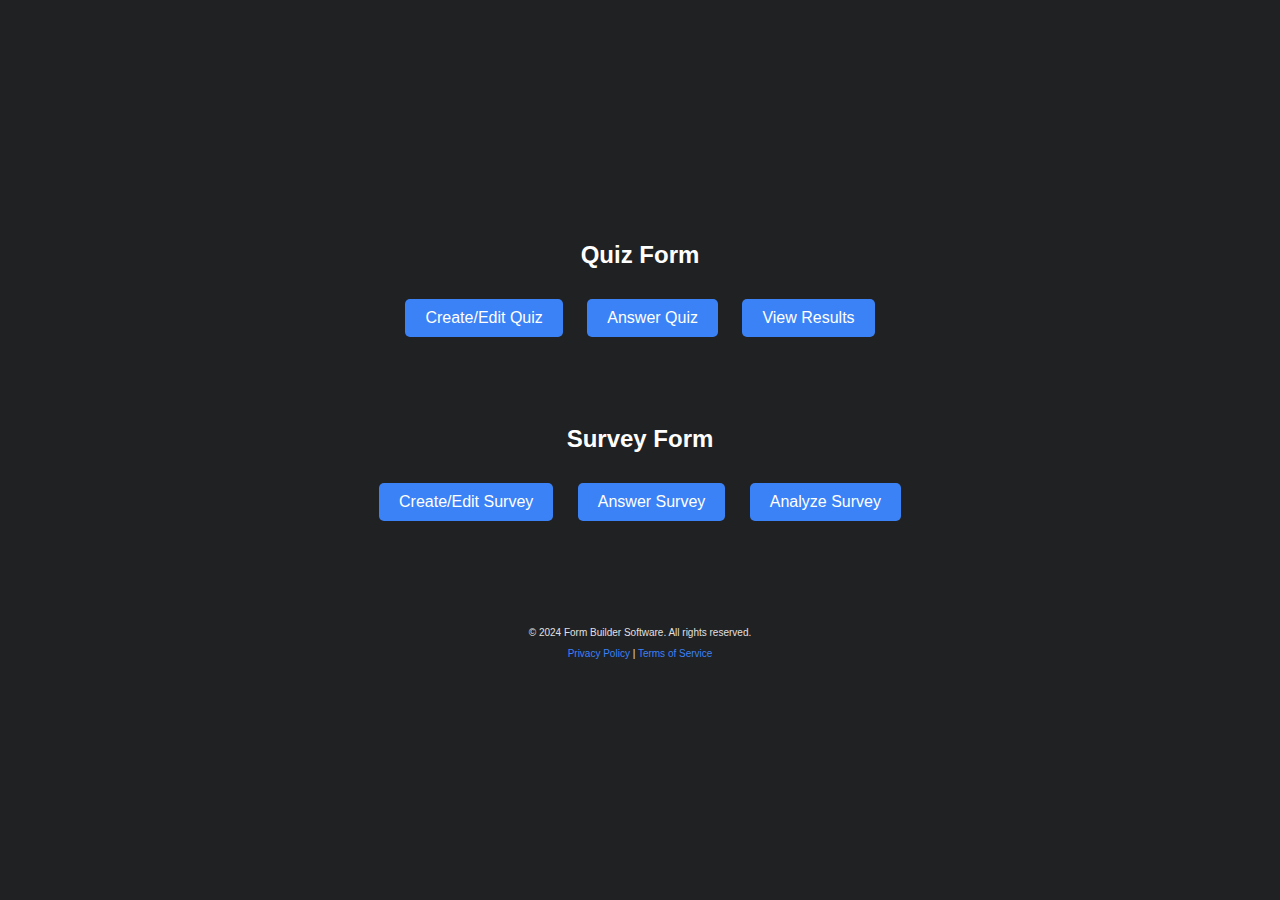
<file: index.html>
<!DOCTYPE html>
<html lang="en">
<head>
    <meta charset="UTF-8">
    <meta name="viewport" content="width=device-width, initial-scale=1.0">
    <title>Form Builder</title>
    <link rel="shortcut icon" href="Form Builder logo.png" type="image/x-icon">
    <link rel="stylesheet" href="style.css">
</head>
<body>
    <div>
        <h2>Quiz Form</h2>
        <button onclick="openPage('teacher.html')">Create/Edit Quiz</button>
        <button onclick="openPage('student.html')">Answer Quiz</button>
        <button onclick="openPage('results.html')">View Results</button>
    </div><br>
    <div>
        <h2>Survey Form</h2>
        <button onclick="openPage('create-survey.html')">Create/Edit Survey</button>
        <button onclick="openPage('answer-survey.html')">Answer Survey</button>
        <button onclick="openPage('analyze-survey.html')">Analyze Survey</button>
    </div><br><br>
    <footer style="background-color: #202123; color: #E0E0E0; padding: 20px; text-align: center;">
        <div>
            <p>&copy; 2024 Form Builder Software. All rights reserved.</p>
            <p>
                <a href="https://github.com/Jeevasuryaa/Form-Builder/blob/main/privacy-policy.txt" target="_blank" style="color: #3B82F6; text-decoration: none;">Privacy Policy</a> | 
                <a href="https://github.com/Jeevasuryaa/Form-Builder/blob/main/terms-of-service.txt" target="_blank" style="color: #3B82F6; text-decoration: none;">Terms of Service</a>
            </p>
        </div>
    </footer>    
    <script>
        function openPage(url){
            window.open(url,'_blank');
        }
    </script>
</body>
</html>
</file>
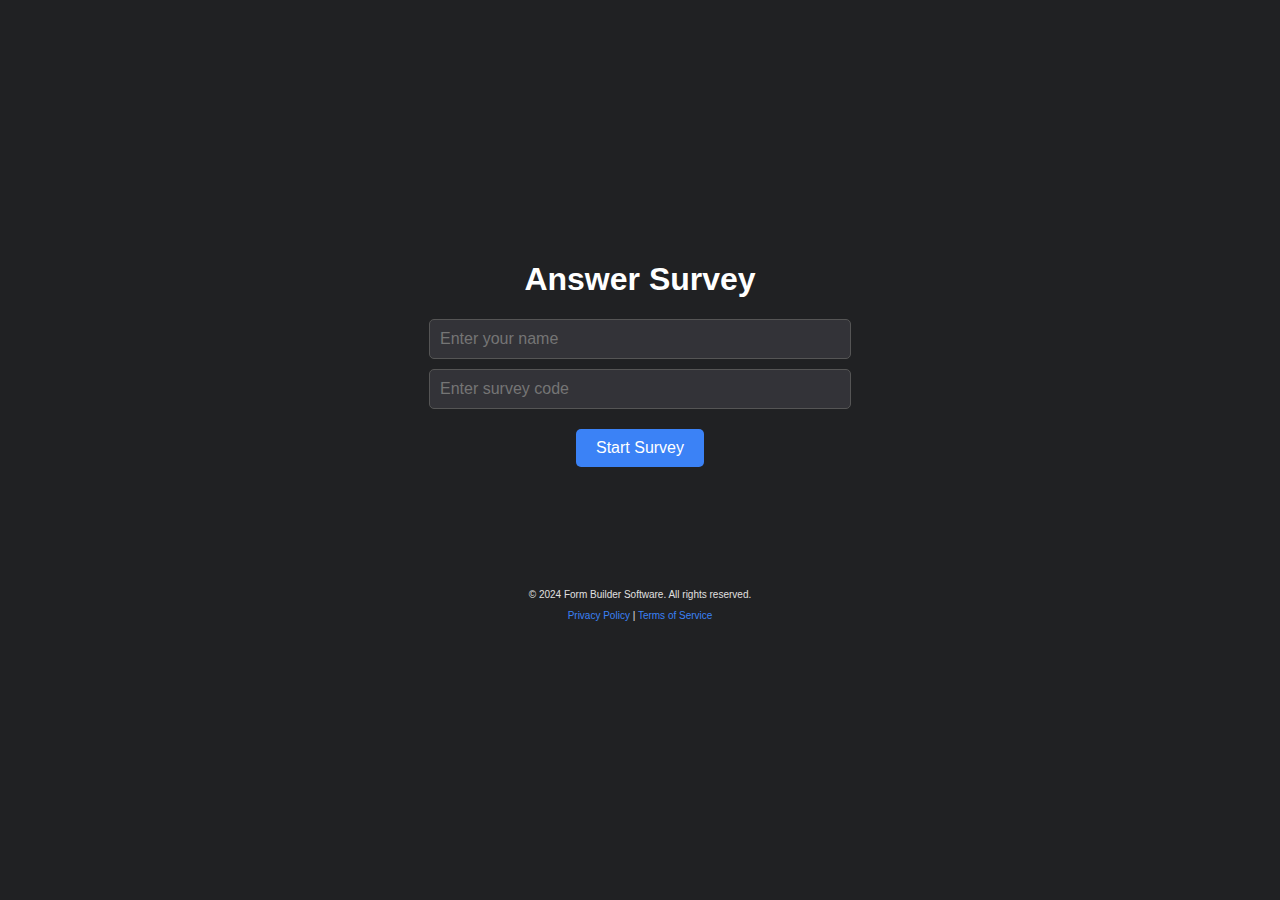
<file: answer-survey.html>
<!DOCTYPE html>
<html lang="en">
<head>
    <meta charset="UTF-8">
    <meta name="viewport" content="width=device-width, initial-scale=1.0">
    <title>Form Builder: Answer Survey</title>
    <link rel="shortcut icon" href="Form Builder logo.png" type="image/x-icon">
    <link rel="stylesheet" href="style.css">
</head>
<body>
    <h1>Answer Survey</h1>
    <input type="text" id="participantName" placeholder="Enter your name">
    <input type="text" id="surveyCode" placeholder="Enter survey code">
    <button onclick="startSurvey()">Start Survey</button>
    <div id="surveyContainer"></div>
    <button onclick="submitSurvey()" id="submitSurveyButton" style="display: none;">Submit Survey</button>
    <p id="resultMessage"></p>
    <footer style="background-color: #202123; color: #E0E0E0; padding: 20px; text-align: center;">
        <div>
            <p>&copy; 2024 Form Builder Software. All rights reserved.</p>
            <p>
                <a href="https://github.com/Jeevasuryaa/Form-Builder/blob/main/privacy-policy.txt" target="_blank" style="color: #3B82F6; text-decoration: none;">Privacy Policy</a> | 
                <a href="https://github.com/Jeevasuryaa/Form-Builder/blob/main/terms-of-service.txt" target="_blank" style="color: #3B82F6; text-decoration: none;">Terms of Service</a>
            </p>
        </div>
    </footer>
    <script>
        let currentSurvey=null;
        function startSurvey(){
            const surveyCode=document.getElementById('surveyCode').value.toUpperCase();
            const surveys=JSON.parse(localStorage.getItem('surveys'));
            if(!surveys || !surveys[surveyCode]){
                alert('Invalid survey code.');
                return;
            }
            currentSurvey=surveys[surveyCode];
            if(currentSurvey.responses[document.getElementById('participantName').value]){
                alert('You have already submitted this survey.');
                return;
            }
            const surveyContainer=document.getElementById('surveyContainer');
            surveyContainer.innerHTML='';
            currentSurvey.questions.forEach((question,index)=>{
                const questionDiv=document.createElement('div');
                questionDiv.innerHTML=`<p>${index + 1}. ${question.question}</p>`;
                question.options.forEach((option,i)=>{
                    questionDiv.innerHTML+=`
                        <input type="radio" name="question${index}" value="${i}">
                        <label>${option}</label><br>
                    `;
                });
                surveyContainer.appendChild(questionDiv);
            });
            document.getElementById('submitSurveyButton').style.display='block';
        }
        function submitSurvey(){
            const participantName=document.getElementById('participantName').value;
            const surveyCode=document.getElementById('surveyCode').value.toUpperCase();
            if(!participantName || !surveyCode || !currentSurvey){
                alert('Please fill out your name, survey code, and start the survey.');
                return;
            }
            if(currentSurvey.responses[participantName]!==undefined){
                alert('You have already submitted this survey.');
                return;
            }
            const responses=[];
            currentSurvey.questions.forEach((question,index)=>{
                const selectedOption=document.querySelector(`input[name="question${index}"]:checked`);
                responses.push(selectedOption ? parseInt(selectedOption.value) : null);
            });

            currentSurvey.responses[participantName]=responses;
            const surveys=JSON.parse(localStorage.getItem('surveys'));
            surveys[surveyCode]=currentSurvey;
            localStorage.setItem('surveys',JSON.stringify(surveys));
            document.getElementById('resultMessage').innerText = 'Survey submitted successfully.';
            document.getElementById('submitSurveyButton').style.display = 'none';
            document.querySelectorAll('input[type="radio"]').forEach(input => input.disabled = true);
        }
    </script>
</body>
</html>
</file>
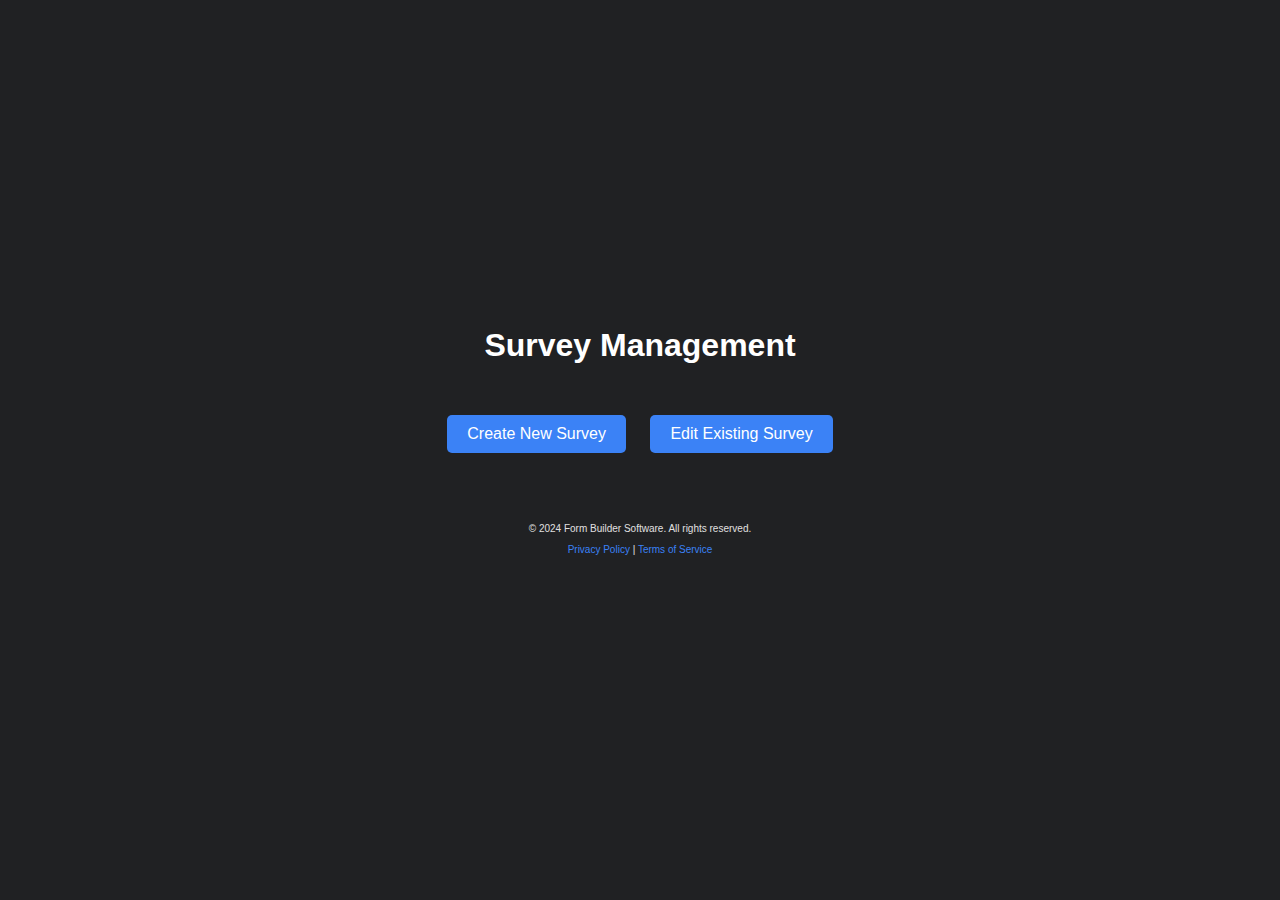
<file: create-survey.html>
<!DOCTYPE html>
<html lang="en">
<head>
    <meta charset="UTF-8">
    <meta name="viewport" content="width=device-width, initial-scale=1.0">
    <title>FormBuilder: Create/Edit Survey</title>
    <link rel="shortcut icon" href="Form Builder logo.png" type="image/x-icon">
    <link rel="stylesheet" href="style.css">
</head>
<body>
    <h1>Survey Management</h1>
    <div>
        <button onclick="chooseOption('new')">Create New Survey</button>
        <button onclick="chooseOption('edit')">Edit Existing Survey</button>
    </div>
    <div id="surveySection" style="display: none;">
        <div id="editSurveyCodeSection" style="display: none;">
            <input type="text" id="existingSurveyCode" placeholder="Enter existing survey code">
            <button onclick="loadSurvey()">Load Survey</button>
        </div>
        <div id="questions">
            <div class="question">
                <input type="text" placeholder="Enter Survey Question" class="question-input">
                <div class="options">
                    <input type="text" placeholder="Option 1" class="option-input">
                    <input type="text" placeholder="Option 2" class="option-input">
                    <input type="text" placeholder="Option 3" class="option-input">
                    <input type="text" placeholder="Option 4" class="option-input">
                </div>
            </div>
        </div>
        <button onclick="addSurveyQuestion()">Add Survey Question</button>
        <button onclick="generateSurvey()">Save Survey</button>
        <p id="surveyCode"></p>
    </div>
    <footer style="background-color: #202123; color: #E0E0E0; padding: 20px; text-align: center;">
        <div>
            <p>&copy; 2024 Form Builder Software. All rights reserved.</p>
            <p>
                <a href="https://github.com/Jeevasuryaa/Form-Builder/blob/main/privacy-policy.txt" target="_blank" style="color: #3B82F6; text-decoration: none;">Privacy Policy</a> | 
                <a href="https://github.com/Jeevasuryaa/Form-Builder/blob/main/terms-of-service.txt" target="_blank" style="color: #3B82F6; text-decoration: none;">Terms of Service</a>
            </p>
        </div>
    </footer>
    <script>
        let surveys=JSON.parse(localStorage.getItem('surveys')) || {};
        let currentSurveyCode=null;
        function chooseOption(option){
            document.getElementById('surveySection').style.display='block';
            if(option==='new'){
                document.getElementById('editSurveyCodeSection').style.display='none';
                clearSurveyForm();
            } else if(option==='edit'){
                document.getElementById('editSurveyCodeSection').style.display='block';
            }
        }
        function loadSurvey(){
            const surveyCode=document.getElementById('existingSurveyCode').value.toUpperCase();
            if(!surveys[surveyCode]){
                alert('Survey code not found.');
                return;
            }
            currentSurveyCode=surveyCode;
            const surveyData=surveys[surveyCode];
            populateSurveyForm(surveyData);
        }
        function populateSurveyForm(surveyData){
            const questionsContainer=document.getElementById('questions');
            questionsContainer.innerHTML='';
            surveyData.questions.forEach((question)=>{
                const questionDiv=document.createElement('div');
                questionDiv.className='question';
                questionDiv.innerHTML=`
                    <input type="text" value="${question.question}" class="question-input">
                    <div class="options">
                        <input type="text" value="${question.options[0]}" class="option-input">
                        <input type="text" value="${question.options[1]}" class="option-input">
                        <input type="text" value="${question.options[2]}" class="option-input">
                        <input type="text" value="${question.options[3]}" class="option-input">
                    </div>
                `;
                questionsContainer.appendChild(questionDiv);
            });
        }
        function addSurveyQuestion(){
            const questionDiv=document.createElement('div');
            questionDiv.className='question';
            questionDiv.innerHTML=`
                <input type="text" placeholder="Enter Survey Question" class="question-input">
                <div class="options">
                    <input type="text" placeholder="Option 1" class="option-input">
                    <input type="text" placeholder="Option 2" class="option-input">
                    <input type="text" placeholder="Option 3" class="option-input">
                    <input type="text" placeholder="Option 4" class="option-input">
                </div>
            `;
            document.getElementById('questions').appendChild(questionDiv);
        }
        function generateSurvey(){
            const questionElements=document.getElementsByClassName('question');
            const questions=[];
            for(let questionElement of questionElements){
                const questionText=questionElement.querySelector('.question-input').value;
                const optionInputs=questionElement.querySelectorAll('.option-input');
                const options=Array.from(optionInputs).map(input=>input.value);
                if(!questionText || options.some(option=>!option)){
                    alert('Please fill out all fields for each question.');
                    return;
                }
                questions.push({
                    question: questionText,
                    options: options
                });
            }
            currentSurveyCode=currentSurveyCode || Math.random().toString(36).substring(2,8).toUpperCase();
            surveys[currentSurveyCode]={questions,responses:{}};
            localStorage.setItem('surveys',JSON.stringify(surveys));
            document.getElementById('surveyCode').innerText=`Survey Code: ${currentSurveyCode}`;
            alert(`Survey saved with code: ${currentSurveyCode}`);
        }
        function clearSurveyForm(){
            currentSurveyCode=null;
            document.getElementById('questions').innerHTML=`
                <div class="question">
                    <input type="text" placeholder="Enter Survey Question" class="question-input">
                    <div class="options">
                        <input type="text" placeholder="Option 1" class="option-input">
                        <input type="text" placeholder="Option 2" class="option-input">
                        <input type="text" placeholder="Option 3" class="option-input">
                        <input type="text" placeholder="Option 4" class="option-input">
                    </div>
                </div>
            `;
        }
    </script>
</body>
</html>
</file>
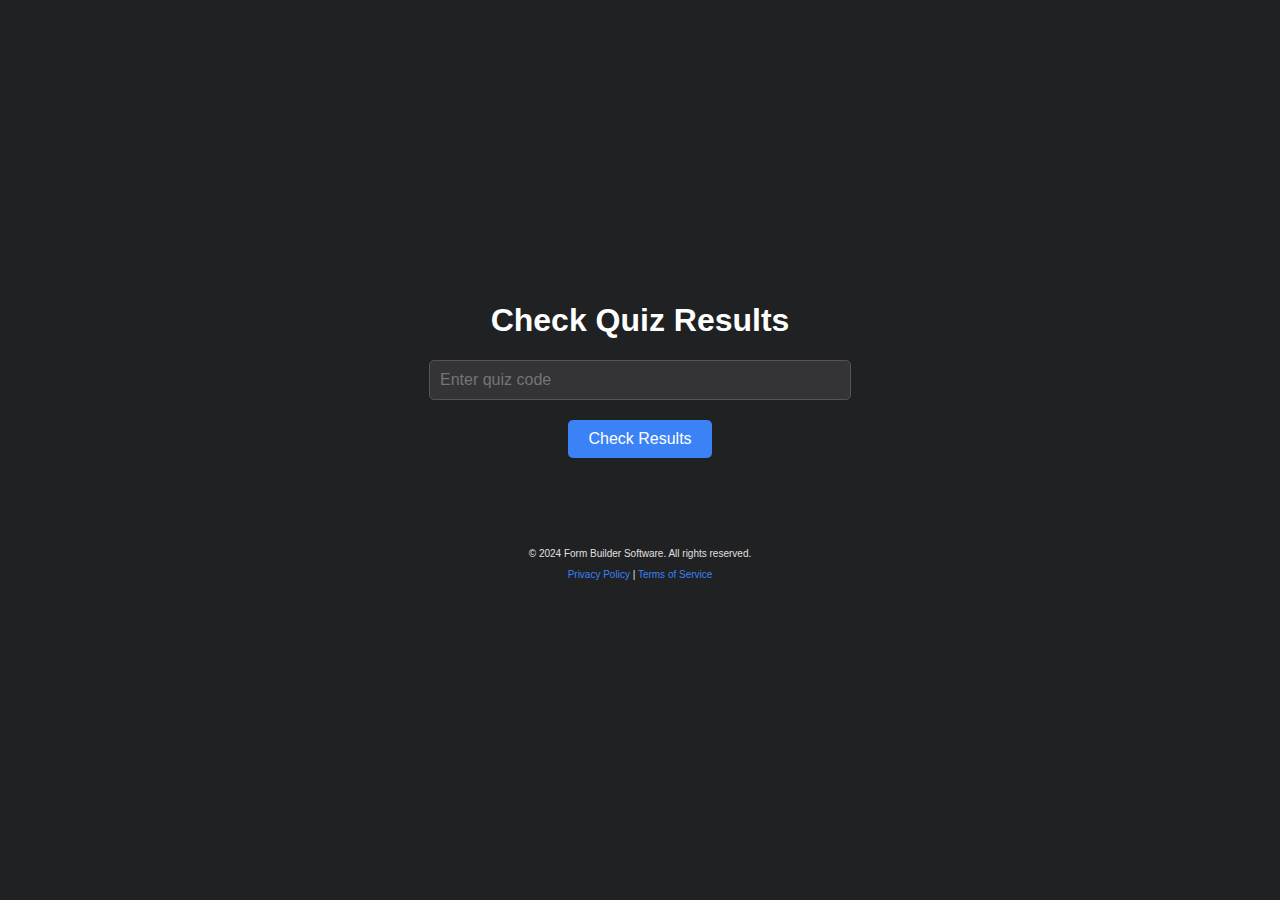
<file: results.html>
<!DOCTYPE html>
<html lang="en">
<head>
    <meta charset="UTF-8">
    <meta name="viewport" content="width=device-width, initial-scale=1.0">
    <title>Form Builder: View Results</title>
    <link rel="shortcut icon" href="Form Builder logo.png" type="image/x-icon">
    <link rel="stylesheet" href="style.css">
</head>
<body>
    <h1>Check Quiz Results</h1>
    <input type="text" id="quizCode" placeholder="Enter quiz code">
    <button onclick="checkResults()">Check Results</button>
    <div id="resultsContainer"></div>
    <footer style="background-color: #202123; color: #E0E0E0; padding: 20px; text-align: center;">
        <div>
            <p>&copy; 2024 Form Builder Software. All rights reserved.</p>
            <p>
                <a href="https://github.com/Jeevasuryaa/Form-Builder/blob/main/privacy-policy.txt" target="_blank" style="color: #3B82F6; text-decoration: none;">Privacy Policy</a> | 
                <a href="https://github.com/Jeevasuryaa/Form-Builder/blob/main/terms-of-service.txt" target="_blank" style="color: #3B82F6; text-decoration: none;">Terms of Service</a>
            </p>
        </div>
    </footer>
    <script>
        function checkResults(){
            const quizCode=document.getElementById('quizCode').value.toUpperCase();
            const quizzes=JSON.parse(localStorage.getItem('quizzes'));
            if(!quizzes || !quizzes[quizCode]){
                alert('Invalid quiz code.');
                return;
            }
            const scores=quizzes[quizCode].scores;
            const totalQuestions=quizzes[quizCode].questions.length;
            const resultsContainer=document.getElementById('resultsContainer');
            resultsContainer.innerHTML='';
            for(const [studentName,score] of Object.entries(scores)){
                const resultDiv=document.createElement('div');
                resultDiv.innerText=`${studentName}: ${score}/${totalQuestions}`;
                resultsContainer.appendChild(resultDiv);
            }
        }
    </script>
</body>
</html>
</file>
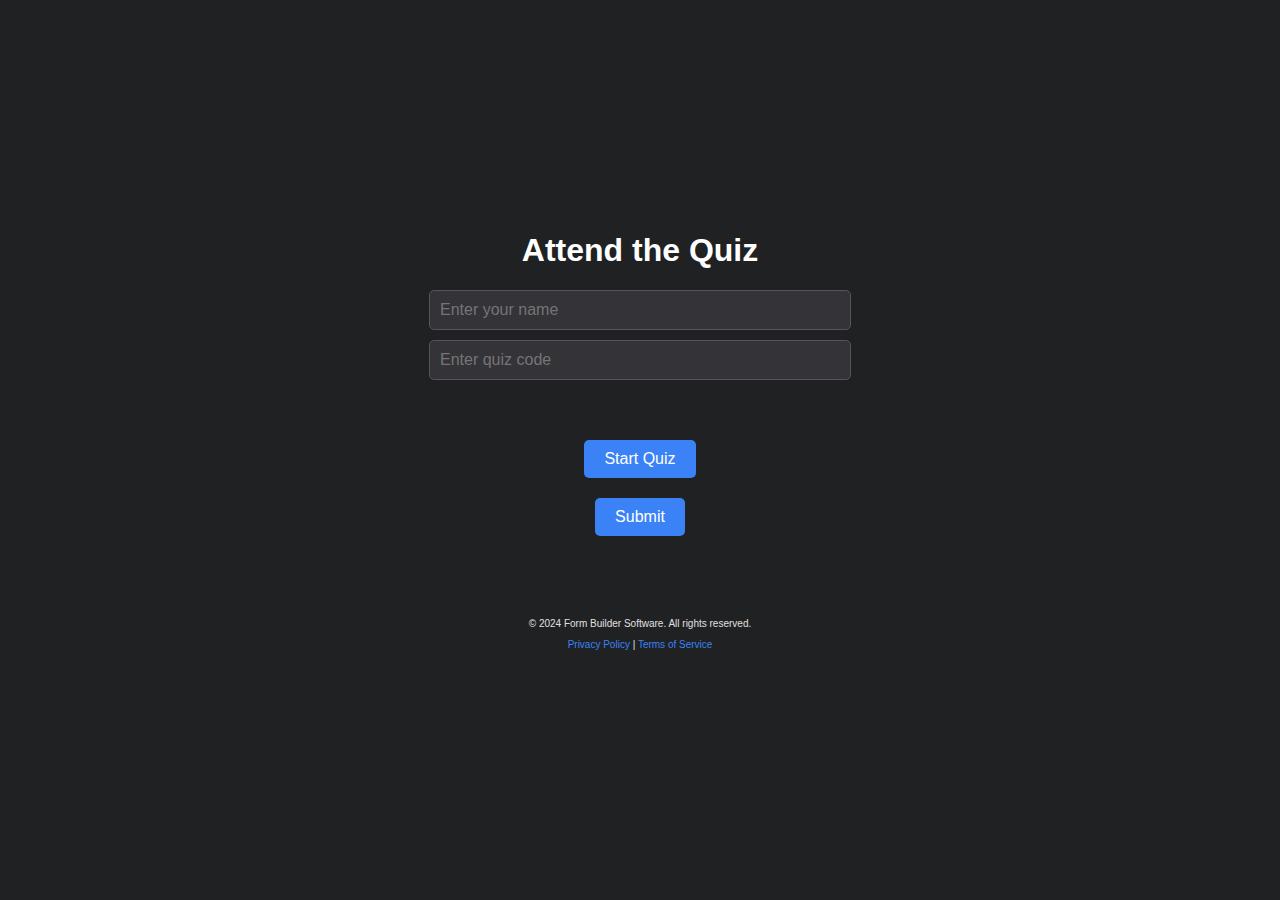
<file: student.html>
<!DOCTYPE html>
<html lang="en">
<head>
    <meta charset="UTF-8">
    <meta name="viewport" content="width=device-width, initial-scale=1.0">
    <title>Form Builder: Answer Quiz</title>
    <link rel="shortcut icon" href="Form Builder logo.png" type="image/x-icon">
    <link rel="stylesheet" href="style.css">
</head>
<body>
    <h1>Attend the Quiz</h1>
    <input type="text" id="studentName" placeholder="Enter your name">
    <input type="text" id="quizCode" placeholder="Enter quiz code">
    <div id="quizContainer"></div>
    <button id="startQuizButton" onclick="startQuiz()">Start Quiz</button>
    <button id="submitQuizButton" onclick="submitQuiz()">Submit</button>
    <p id="score"></p>
    <footer style="background-color: #202123; color: #E0E0E0; padding: 20px; text-align: center;">
        <div>
            <p>&copy; 2024 Form Builder Software. All rights reserved.</p>
            <p>
                <a href="https://github.com/Jeevasuryaa/Form-Builder/blob/main/privacy-policy.txt" target="_blank" style="color: #3B82F6; text-decoration: none;">Privacy Policy</a> | 
                <a href="https://github.com/Jeevasuryaa/Form-Builder/blob/main/terms-of-service.txt" target="_blank" style="color: #3B82F6; text-decoration: none;">Terms of Service</a>
            </p>
        </div>
    </footer>
    <script>
        let currentQuiz=null;
        function startQuiz(){
            const quizCode=document.getElementById('quizCode').value.toUpperCase();
            const quizzes=JSON.parse(localStorage.getItem('quizzes'));
            if(!quizzes||!quizzes[quizCode]){
                alert('Invalid quiz code.');
                return;
            }
            currentQuiz=quizzes[quizCode];
            const quizContainer=document.getElementById('quizContainer');
            quizContainer.innerHTML='';
            currentQuiz.questions.forEach((question, index)=>{
                const questionDiv = document.createElement('div');
                questionDiv.innerHTML = `<p>${index + 1}.${question.question}</p>`;
                question.options.forEach((option, i)=>{
                    questionDiv.innerHTML+=`
                        <input type="radio" name="question${index}" value="${i}">
                        <label>${option}</label><br>
                    `;
                });
                quizContainer.appendChild(questionDiv);
            });
            document.getElementById('startQuizButton').style.display = 'none';
        }
        function submitQuiz(){
            const studentName=document.getElementById('studentName').value;
            const quizCode=document.getElementById('quizCode').value.toUpperCase();
            if(!studentName || !quizCode || !currentQuiz){
                alert('Please fill out your name and quiz code, and start the quiz.');
                return;
            }
            if(currentQuiz.scores[studentName] !== undefined){
                alert('You have already submitted this quiz.');
                return;
            }
            let score=0;
            currentQuiz.questions.forEach((question,index)=>{
                const selectedOption=document.querySelector(`input[name="question${index}"]:checked`);
                if(selectedOption && parseInt(selectedOption.value)===question.correctAnswer){
                    score++;
                }
            });
            currentQuiz.scores[studentName]=score;
            const quizzes=JSON.parse(localStorage.getItem('quizzes'));
            quizzes[quizCode]=currentQuiz;
            localStorage.setItem('quizzes',JSON.stringify(quizzes));
            document.getElementById('score').innerText=`Your score is: ${score}/${currentQuiz.questions.length}`;
            document.querySelectorAll('input[type="radio"]').forEach(input=>input.disabled=true);
        }
    </script>
</body>
</html>
</file>
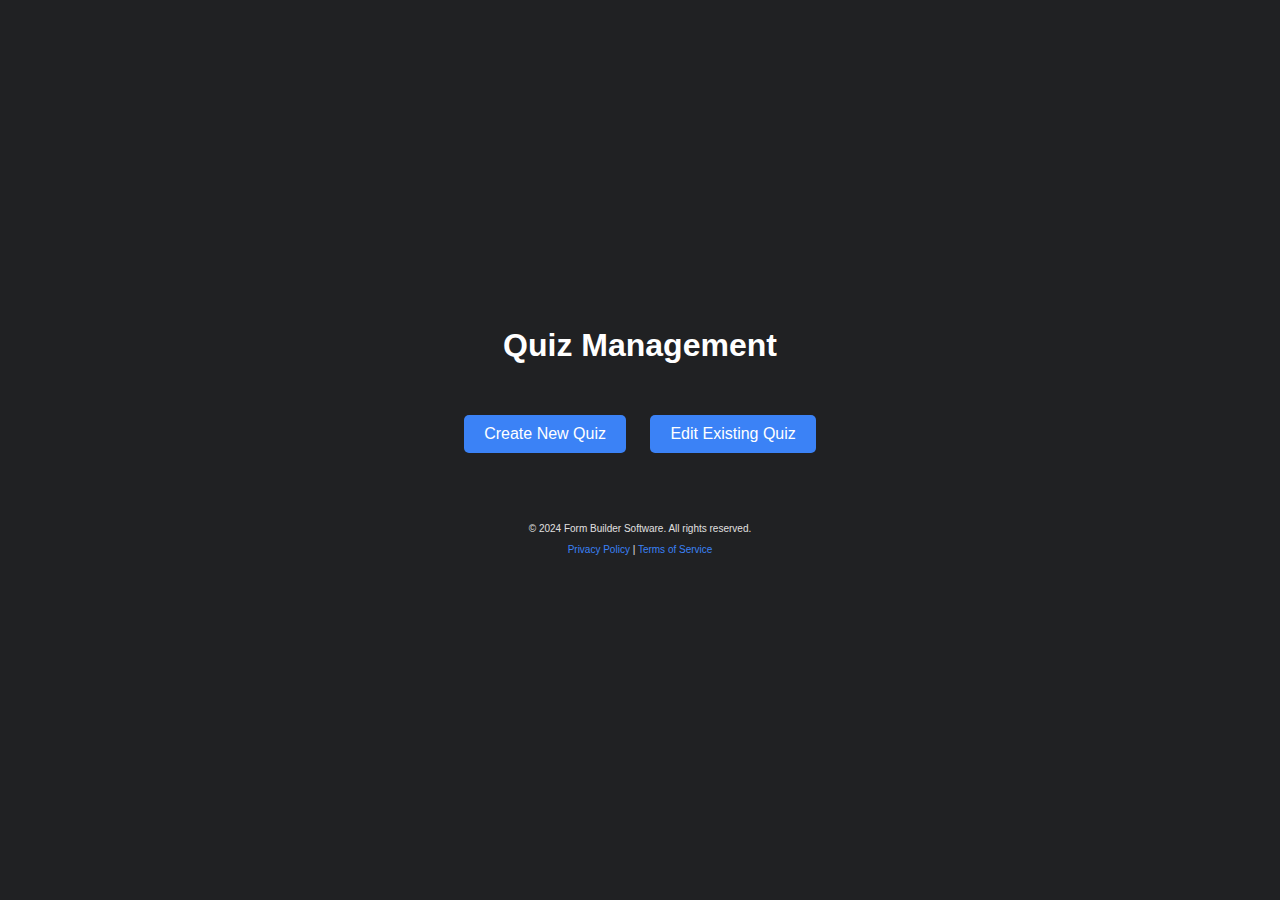
<file: teacher.html>
<!DOCTYPE html>
<html lang="en">
<head>
    <meta charset="UTF-8">
    <meta name="viewport" content="width=device-width, initial-scale=1.0">
    <title>Form Builder: Create/Edit Quiz</title>
    <link rel="shortcut icon" href="Form Builder logo.png" type="image/x-icon">
    <link rel="stylesheet" href="style.css">
</head>
<body>
    <h1>Quiz Management</h1>
    <div>
        <button onclick="chooseOption('new')">Create New Quiz</button>
        <button onclick="chooseOption('edit')">Edit Existing Quiz</button>
    </div>
    <div id="quizSection" style="display: none;">
        <div id="editQuizCodeSection" style="display: none;">
            <input type="text" id="existingQuizCode" placeholder="Enter existing quiz code">
            <button onclick="loadQuiz()">Load Quiz</button>
        </div>
        <div id="questions">
            <div class="question">
                <input type="text" placeholder="Enter Question" class="question-input">
                <div class="options">
                    <input type="text" placeholder="Option 1" class="option-input">
                    <input type="text" placeholder="Option 2" class="option-input">
                    <input type="text" placeholder="Option 3" class="option-input">
                    <input type="text" placeholder="Option 4" class="option-input">
                    <p>Mark the correct option:</p>
                    <select class="correct-option">
                        <option value="0">Option 1</option>
                        <option value="1">Option 2</option>
                        <option value="2">Option 3</option>
                        <option value="3">Option 4</option>
                    </select>
                </div>
            </div>
        </div>
        <button onclick="addQuestion()">Add Question</button>
        <button onclick="generateQuiz()">Save Quiz</button>
        <p id="quizCode"></p>
    </div>
    <footer style="background-color: #202123; color: #E0E0E0; padding: 20px; text-align: center;">
        <div>
            <p>&copy; 2024 Form Builder Software. All rights reserved.</p>
            <p>
                <a href="https://github.com/Jeevasuryaa/Form-Builder/blob/main/privacy-policy.txt" target="_blank" style="color: #3B82F6; text-decoration: none;">Privacy Policy</a> | 
                <a href="https://github.com/Jeevasuryaa/Form-Builder/blob/main/terms-of-service.txt" target="_blank" style="color: #3B82F6; text-decoration: none;">Terms of Service</a>
            </p>
        </div>
    </footer>
    <script>
        let quizzes=JSON.parse(localStorage.getItem('quizzes')) || {};
        let currentQuizCode=null;
        function chooseOption(option){
            document.getElementById('quizSection').style.display='block';
            if(option==='new'){
                document.getElementById('editQuizCodeSection').style.display='none';
                clearQuizForm();
            } else if(option==='edit'){
                document.getElementById('editQuizCodeSection').style.display='block';
            }
        }
        function loadQuiz(){
            const quizCode=document.getElementById('existingQuizCode').value.toUpperCase();
            if (!quizzes[quizCode]){
                alert('Quiz code not found.');
                return;
            }
            currentQuizCode=quizCode;
            const quizData=quizzes[quizCode];
            populateQuizForm(quizData);
        }
        function populateQuizForm(quizData){
            const questionsContainer=document.getElementById('questions');
            questionsContainer.innerHTML='';
            quizData.questions.forEach((question)=>{
                const questionDiv=document.createElement('div');
                questionDiv.className='question';
                questionDiv.innerHTML=`
                    <input type="text" value="${question.question}" class="question-input">
                    <div class="options">
                        <input type="text" value="${question.options[0]}" class="option-input">
                        <input type="text" value="${question.options[1]}" class="option-input">
                        <input type="text" value="${question.options[2]}" class="option-input">
                        <input type="text" value="${question.options[3]}" class="option-input">
                        <p>Mark the correct option:</p>
                        <select class="correct-option">
                            <option value="0" ${question.correctAnswer === 0 ? 'selected' : ''}>Option 1</option>
                            <option value="1" ${question.correctAnswer === 1 ? 'selected' : ''}>Option 2</option>
                            <option value="2" ${question.correctAnswer === 2 ? 'selected' : ''}>Option 3</option>
                            <option value="3" ${question.correctAnswer === 3 ? 'selected' : ''}>Option 4</option>
                        </select>
                    </div>
                `;
                questionsContainer.appendChild(questionDiv);
            });
        }
        function addQuestion(){
            const questionDiv=document.createElement('div');
            questionDiv.className='question';
            questionDiv.innerHTML=`
                <input type="text" placeholder="Enter Question" class="question-input">
                <div class="options">
                    <input type="text" placeholder="Option 1" class="option-input">
                    <input type="text" placeholder="Option 2" class="option-input">
                    <input type="text" placeholder="Option 3" class="option-input">
                    <input type="text" placeholder="Option 4" class="option-input">
                    <p>Mark the correct option:</p>
                    <select class="correct-option">
                        <option value="0">Option 1</option>
                        <option value="1">Option 2</option>
                        <option value="2">Option 3</option>
                        <option value="3">Option 4</option>
                    </select>
                </div>
            `;
            document.getElementById('questions').appendChild(questionDiv);
        }
        function generateQuiz(){
            const questionElements=document.getElementsByClassName('question');
            const questions=[];
            for (let questionElement of questionElements){
                const questionText=questionElement.querySelector('.question-input').value;
                const optionInputs=questionElement.querySelectorAll('.option-input');
                const correctOption=questionElement.querySelector('.correct-option').value;
                const options=Array.from(optionInputs).map(input=>input.value);
                if(!questionText || options.some(option=>!option)){
                    alert('Please fill out all fields for each question.');
                    return;
                }
                questions.push({
                    question: questionText,
                    options: options,
                    correctAnswer: parseInt(correctOption)
                });
            }
            currentQuizCode=currentQuizCode || Math.random().toString(36).substring(2,8).toUpperCase();
            quizzes[currentQuizCode]={questions,scores:{}};
            localStorage.setItem('quizzes',JSON.stringify(quizzes));
            document.getElementById('quizCode').innerText=`Quiz Code: ${currentQuizCode}`;
            alert(`Quiz saved with code: ${currentQuizCode}`);
        }
        function clearQuizForm(){
            currentQuizCode=null;
            document.getElementById('questions').innerHTML = `
                <div class="question">
                    <input type="text" placeholder="Enter Question" class="question-input">
                    <div class="options">
                        <input type="text" placeholder="Option 1" class="option-input">
                        <input type="text" placeholder="Option 2" class="option-input">
                        <input type="text" placeholder="Option 3" class="option-input">
                        <input type="text" placeholder="Option 4" class="option-input">
                        <p>Mark the correct option:</p>
                        <select class="correct-option">
                            <option value="0">Option 1</option>
                            <option value="1">Option 2</option>
                            <option value="2">Option 3</option>
                            <option value="3">Option 4</option>
                        </select>
                    </div>
                </div>
            `;
        }
    </script>
</body>
</html>
</file>
<file: style.css>
body{
    background-color: #202123;
    color: #E0E0E0;
    font-family: Arial, Helvetica, sans-serif;
    margin: 0;
    padding: 0;
    display: flex;
    justify-content: center;
    align-items: center;
    flex-direction: column;
    height: 100vh;
    text-align: center;
}
h1, h2{
    color: #FFFFFF;
}
button{
    background-color: #3B82F6;
    color: #FFFFFF;
    border: none;
    border-radius: 5px;
    padding: 10px 20px;
    font-size: 16px;
    cursor: pointer;
    margin: 10px;
    transition: background-color 0.3s ease, transform 0.2s ease;
}
button:hover {
    background-color: #2563EB;
    transform: scale(1.05);
}
button:active{
    background-color: #1E40AF;
}
input[type="text"]{
    background-color: #333338;
    color: #E0E0E0;
    border: 1px solid #555555;
    border-radius: 5px;
    padding: 10px;
    font-size: 16px;
    margin-bottom: 10px;
    width: 80%;
    max-width: 400px;
}
canvas{
    margin: 20px auto;
}
div{
    margin: 20px auto;
}
a{
    color: #3B82F6;
    text-decoration: none;
}
a:hover{
    text-decoration: underline;
}
.hidden{
    display: none;
}
.visible{
    display: block;
}
@media(max-width: 600px){
    body{
        padding: 20px;
        font-size: 14px;
    }
    button{
        font-size: 14px;
        padding: 8px 16px;
    }
    input[type="text"]{
        width: 100%;
    }
}
footer{
    font-size: x-small;
}
</file>
